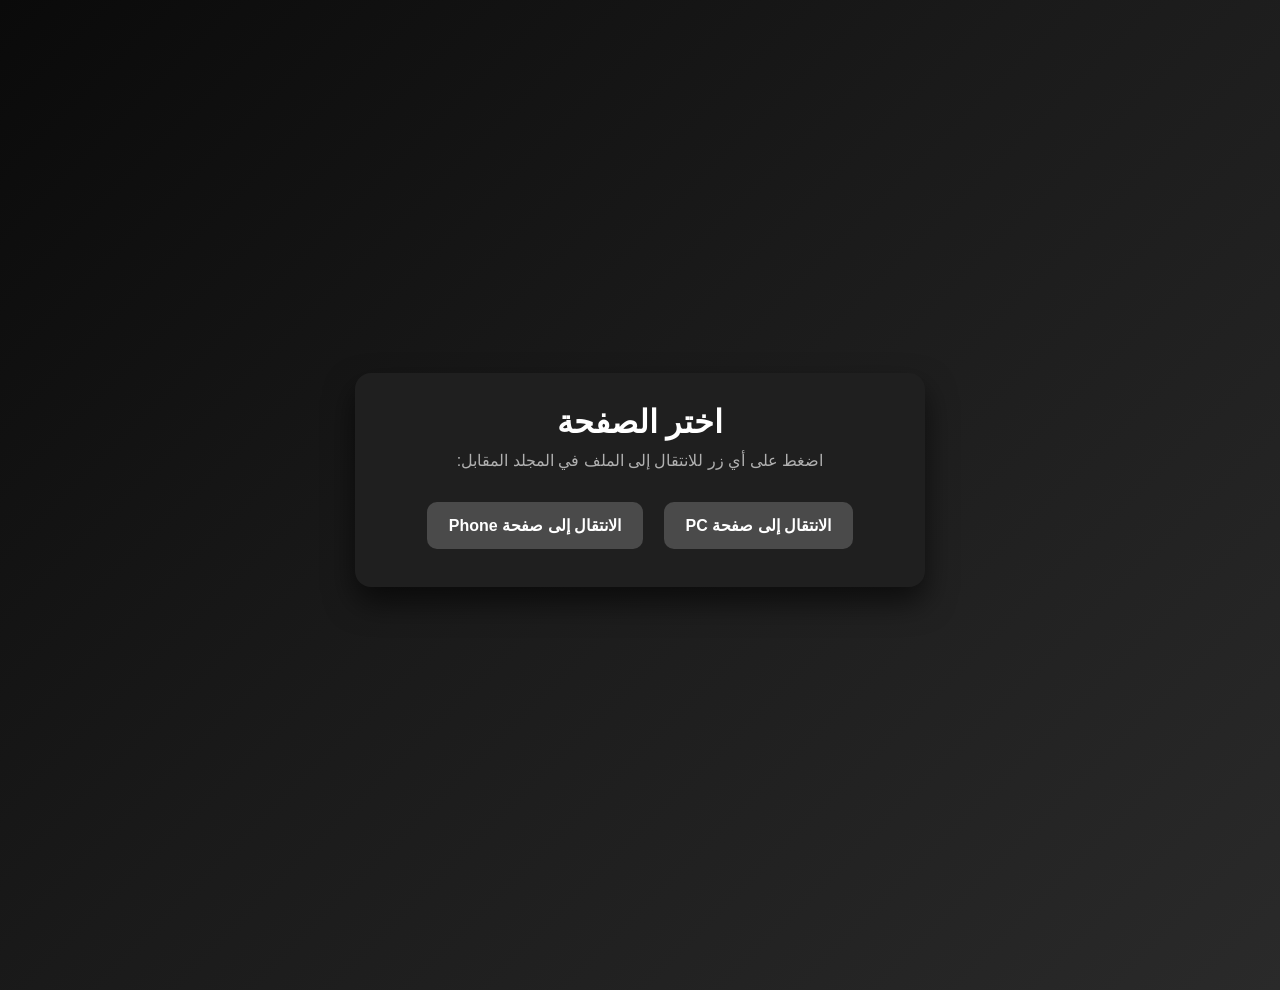
<file: --main/index.html>
<!DOCTYPE html>
<html lang="ar" dir="rtl">
<head>
    <meta charset="UTF-8">
    <meta name="viewport" content="width=device-width, initial-scale=1.0">
    <title>اختيار الصفحة</title>
    <style>
        body {
            font-family: 'Segoe UI', Tahoma, Geneva, Verdana, sans-serif;
            text-align: center;
            padding: 30px 20px 60px;
            background: linear-gradient(135deg, #0a0a0a 0%, #1a1a1a 45%, #2a2a2a 100%);
            color: #e0e0e0;
            min-height: 100vh;
            margin: 0;
            display: flex;
            align-items: center;
            justify-content: center;
        }
        .container {
            margin-top: 0;
            background: #1f1f1f;
            border-radius: 16px;
            box-shadow: 0 15px 30px rgba(0, 0, 0, 0.6);
            padding: 30px 25px;
            width: min(520px, 90vw);
        }
        h1 {
            margin-top: 0;
            margin-bottom: 10px;
            font-size: 2rem;
            color: #ffffff;
        }
        p { margin: 0 0 24px; font-size: 1rem; color: #b0b0b0; }
        button {
            margin: 8px;
            padding: 14px 22px;
            font-size: 1rem;
            cursor: pointer;
            border-radius: 10px;
            border: none;
            font-weight: 600;
            transition: transform 0.17s ease, box-shadow 0.17s ease;
        }
        button:hover {
            transform: translateY(-2px);
            box-shadow: 0 8px 20px rgba(0, 0, 0, 0.4);
        }
        button:active {
            transform: translateY(0px);
            box-shadow: 0 5px 10px rgba(0, 0, 0, 0.3);
        }
        .btn-pc { background: #4a4a4a; color: #fff; }
        .btn-phone { background: #4a4a4a; color: #fff; }
    </style>
</head>
<body>
    <div class="container">
    <h1>اختر الصفحة</h1>
    <p>اضغط على أي زر للانتقال إلى الملف في المجلد المقابل:</p>
    <button class="btn-pc" onclick="window.location.href='pc/flip-book/ae26680826.html'">الانتقال إلى صفحة PC</button>
    <button class="btn-phone" onclick="window.location.href='phone/flip-book/ae26680826.html'">الانتقال إلى صفحة Phone</button>
    </div>
</body>
</html>
</file>
